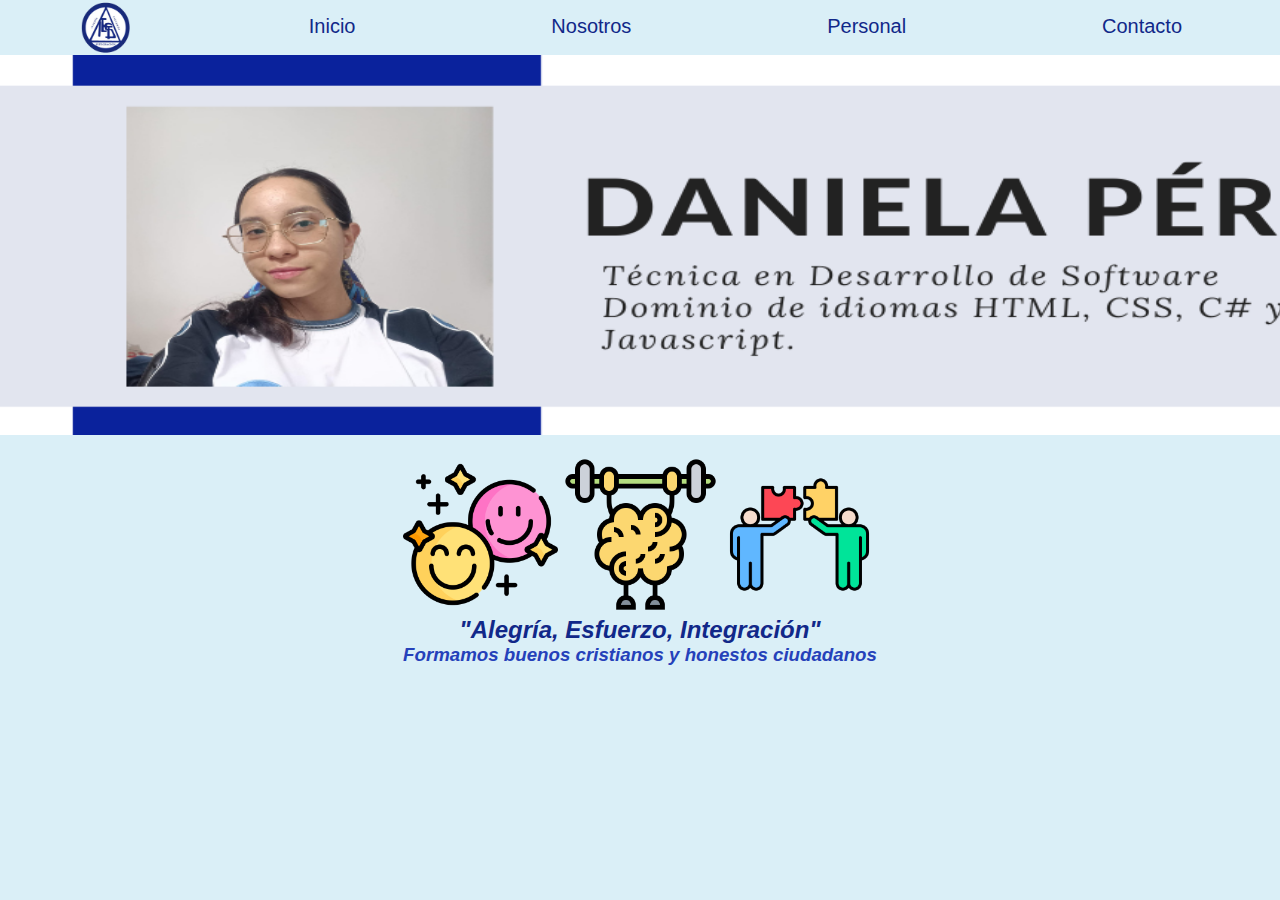
<file: index.html>
<!DOCTYPE html>
<html lang="en">
<head>
    <meta charset="UTF-8">
    <meta name="viewport" content="width=device-width, initial-scale=1.0">
    <link rel="stylesheet" href="profes.css">
    <title>IE SANTA TERESA</title>
    <link rel="shortcut icon" href="escudo-1120602291.jpeg" type="image/x-icon">
</head>
<body>
      
    <nav>

        <ul class="menu">
            <img src="escudo.gif" alt="" width="55" height="55">
            <li class="item"> <a href="index.html">Inicio</a></li>
            <li class="item"><a href="Nosotros.html">Nosotros</a></li>
            <li class="item">
                <a href="#">Personal</a>
                <ul class="menu-vertical">
                <li class="item"><a href="Directivos.html">Directivos</a></li>
                <li class="item"><a href="Docentes.html">Docentes</a></li>
                </ul>
            </li>
    
            <li class="item"><a href="contacto.html">Contacto</a></li>
        </ul>
    
    
        </nav>

        <img src="Slider página.png" alt="" width="1492" height="380">
        <br>

    <center>
        <br>
        <img src="sonriente.png" alt="" width="155">
        <img src="cerebro.png" alt="" width="155">
        <img src="esfuerzo-conjunto.png" alt="" width="155">
        <br>
        <h2 style="color: #112889;"><i>"Alegría, Esfuerzo, Integración"</i></h2>


        <h3 style="color: #2541ba;"> <i>Formamos buenos cristianos y honestos ciudadanos</i></h2>
    </center> 




</body>
</html>
</file>
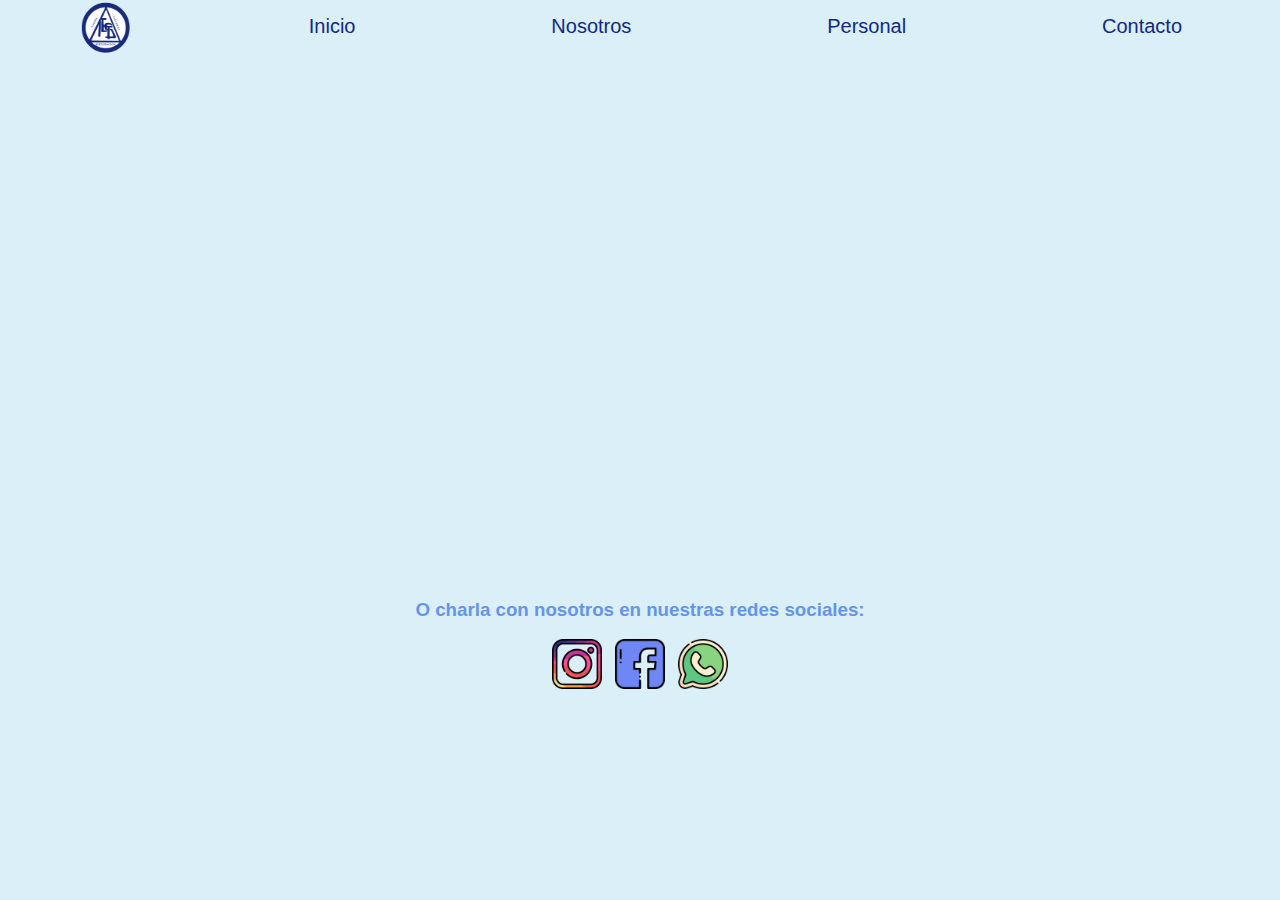
<file: contacto.html>
<!DOCTYPE html>
<html lang="en">
<head>
    <meta charset="UTF-8">
    <meta name="viewport" content="width=device-width, initial-scale=1.0">
    <link rel="stylesheet" href="profes.css">
    <title>IE SANTA TERESA</title>
    <link rel="shortcut icon" href="escudo-1120602291.jpeg" type="image/x-icon">
</head>
<body>
      
    <nav>

        <ul class="menu">
            <img src="escudo.gif" alt="" width="55" height="55">
            <li class="item"> <a href="index.html">Inicio</a></li>
            <li class="item"><a href="Nosotros.html">Nosotros</a></li>
            <li class="item">
                <a href="#">Personal</a>
                <ul class="menu-vertical">
                <li class="item"><a href="Directivos.html">Directivos</a></li>
                <li class="item"><a href="Docentes.html">Docentes</a></li>
                </ul>
            </li>
    
            <li class="item"><a href="contacto.html">Contacto</a></li>
        </ul>
    
    
        </nav>
    
    <iframe src="https://www.google.com/maps/embed?pb=!1m18!1m12!1m3!1d3965.7144513920375!2d-75.55897009060823!3d6.301201025682818!2m3!1f0!2f0!3f0!3m2!1i1024!2i768!4f13.1!3m3!1m2!1s0x8e442f398b77c2d3%3A0xb429887b52b9bf9b!2sIE%20Santa%20Teresa!5e0!3m2!1ses-419!2sco!4v1710278274808!5m2!1ses-419!2sco" width="1532" height="450" style="border:0;" allowfullscreen="" loading="lazy" referrerpolicy="no-referrer-when-downgrade"></iframe>
<br>
<br>
<br>
<br>
<br>
<br>

	<center>
		<h3 style="color: cornflowerblue;"> O charla con nosotros en nuestras redes sociales:</h3> <br>
		<a href="https://www.instagram.com/"><img src="instagram (1) copy.png" alt="" width="50"></a> &nbsp;
		<a href="https://es-la.facebook.com/"><img src="facebook.png" alt="" width="50"></a> &nbsp;
		<a href="https://web.whatsapp.com/"><img src="whatsapp.png" alt="" width="50"></a>
	</center>
</body>
</html>
</body>
</html>
</file>
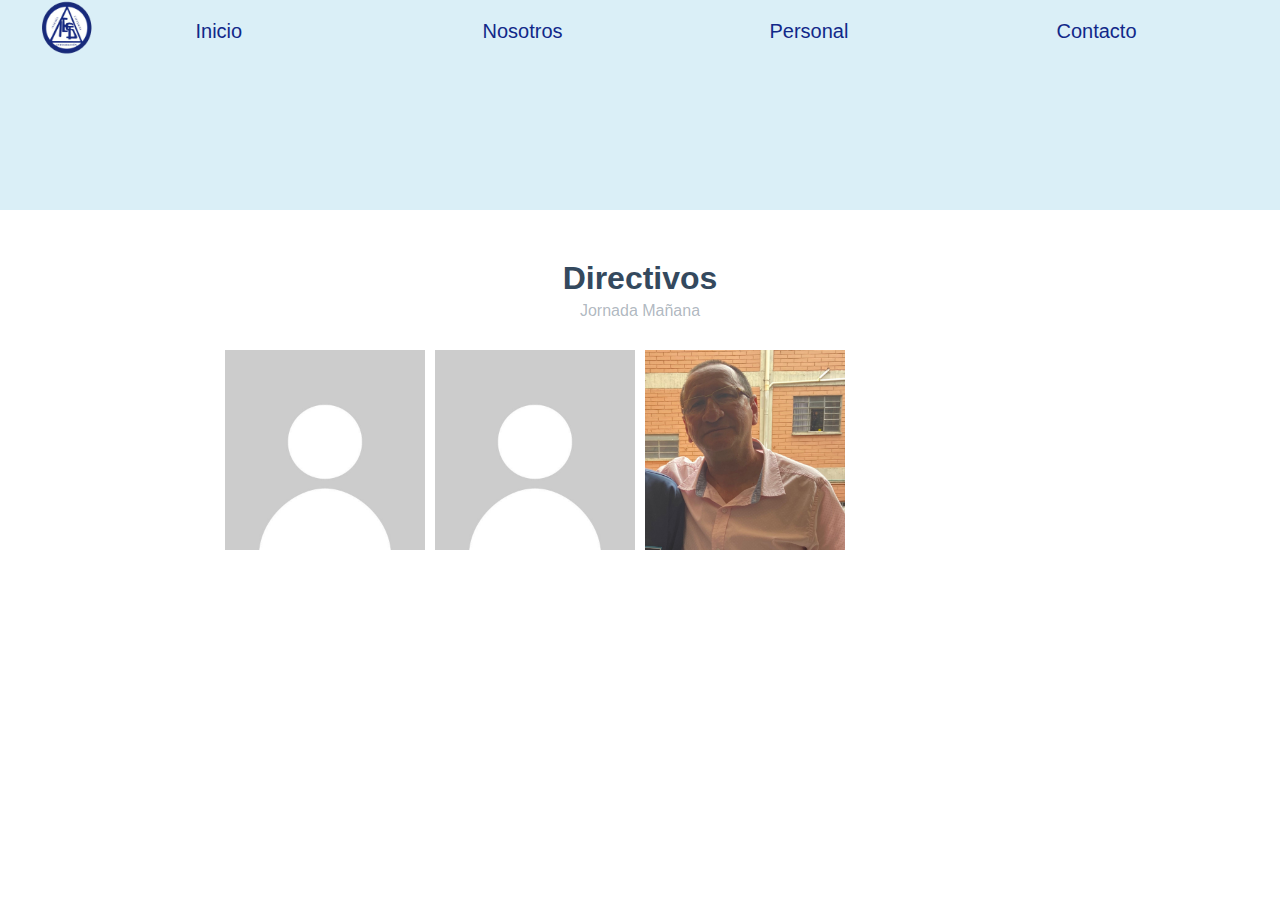
<file: Directivos.html>
<!DOCTYPE html>
<html lang="en">
<head>
    <meta charset="UTF-8">
    <meta name="viewport" content="width=device-width, initial-scale=1.0">
    <title>IE SANTA TERESA</title>
    <link rel="stylesheet" href="profes.css">
    <link rel="stylesheet" href="profesores.css">
    <link rel="shortcut icon" href="escudo-1120602291.jpeg" type="image/x-icon">

  </head>
<body>
  <nav>

    <ul class="menu">
        <img src="escudo.gif" alt="" width="55" height="55">
        <li class="item"> <a href="index.html">Inicio</a></li>
        <li class="item"><a href="Nosotros.html">Nosotros</a></li>
        <li class="item">
            <a href="#">Personal</a>
            <ul class="menu-vertical">
            <li class="item"><a href="Directivos.html">Directivos</a></li>
            <li class="item"><a href="Docentes.html">Docentes</a></li>
            </ul>
        </li>

        <li class="item"><a href="contacto.html">Contacto</a></li>
    </ul>


    </nav>

        <header>

            <div class='container'>
              <h1>Directivos</h1>
              <p>Jornada Mañana</p>
            </div>
          </header>
          <div class='container'>
            <ul class="imagen">
              <li>
                <a class='normal' href='#'>
                  <img src="descarga.jpg" alt="" width="200px">
                </a>
                <div class='info'>
                  <h3>Rector</h3>
                  <h3>Hector Hernán García Duque</h3>
                  <p>Abogado <br> Mágister en administración</p>
                </div>
              </li>
              <li>
                <a class='normal' href='#'>
                  <img src="descarga.jpg" alt="" width="200px">
                </a>
                <div class='info'>
                  <h3>Coordinadora Académica</h3>
                  <h3>Brígida Marcela Calle Amaya</h3>
                  <p>Ingeniera industrial <br> Magister en educación matemática</p>
                </div>
              </li>
              <li>
                <a class='normal' href='#'>
                 <img src="German.jpeg" alt="" width="200px">
                </a>
                <div class='info'>
                  <h3>Coordinador de Convivencia</h3>
                  <h3>Germán Dario Muñoz Ortiz</h3>
                  <p>Ingeniero agrónomo <br> Especialista en educación y desarrollo humano. </p>
                </div>
              </li>
            </ul>
          </div>

          <script src="profesores.js"></script>

          
    
</body>
</html>
</file>
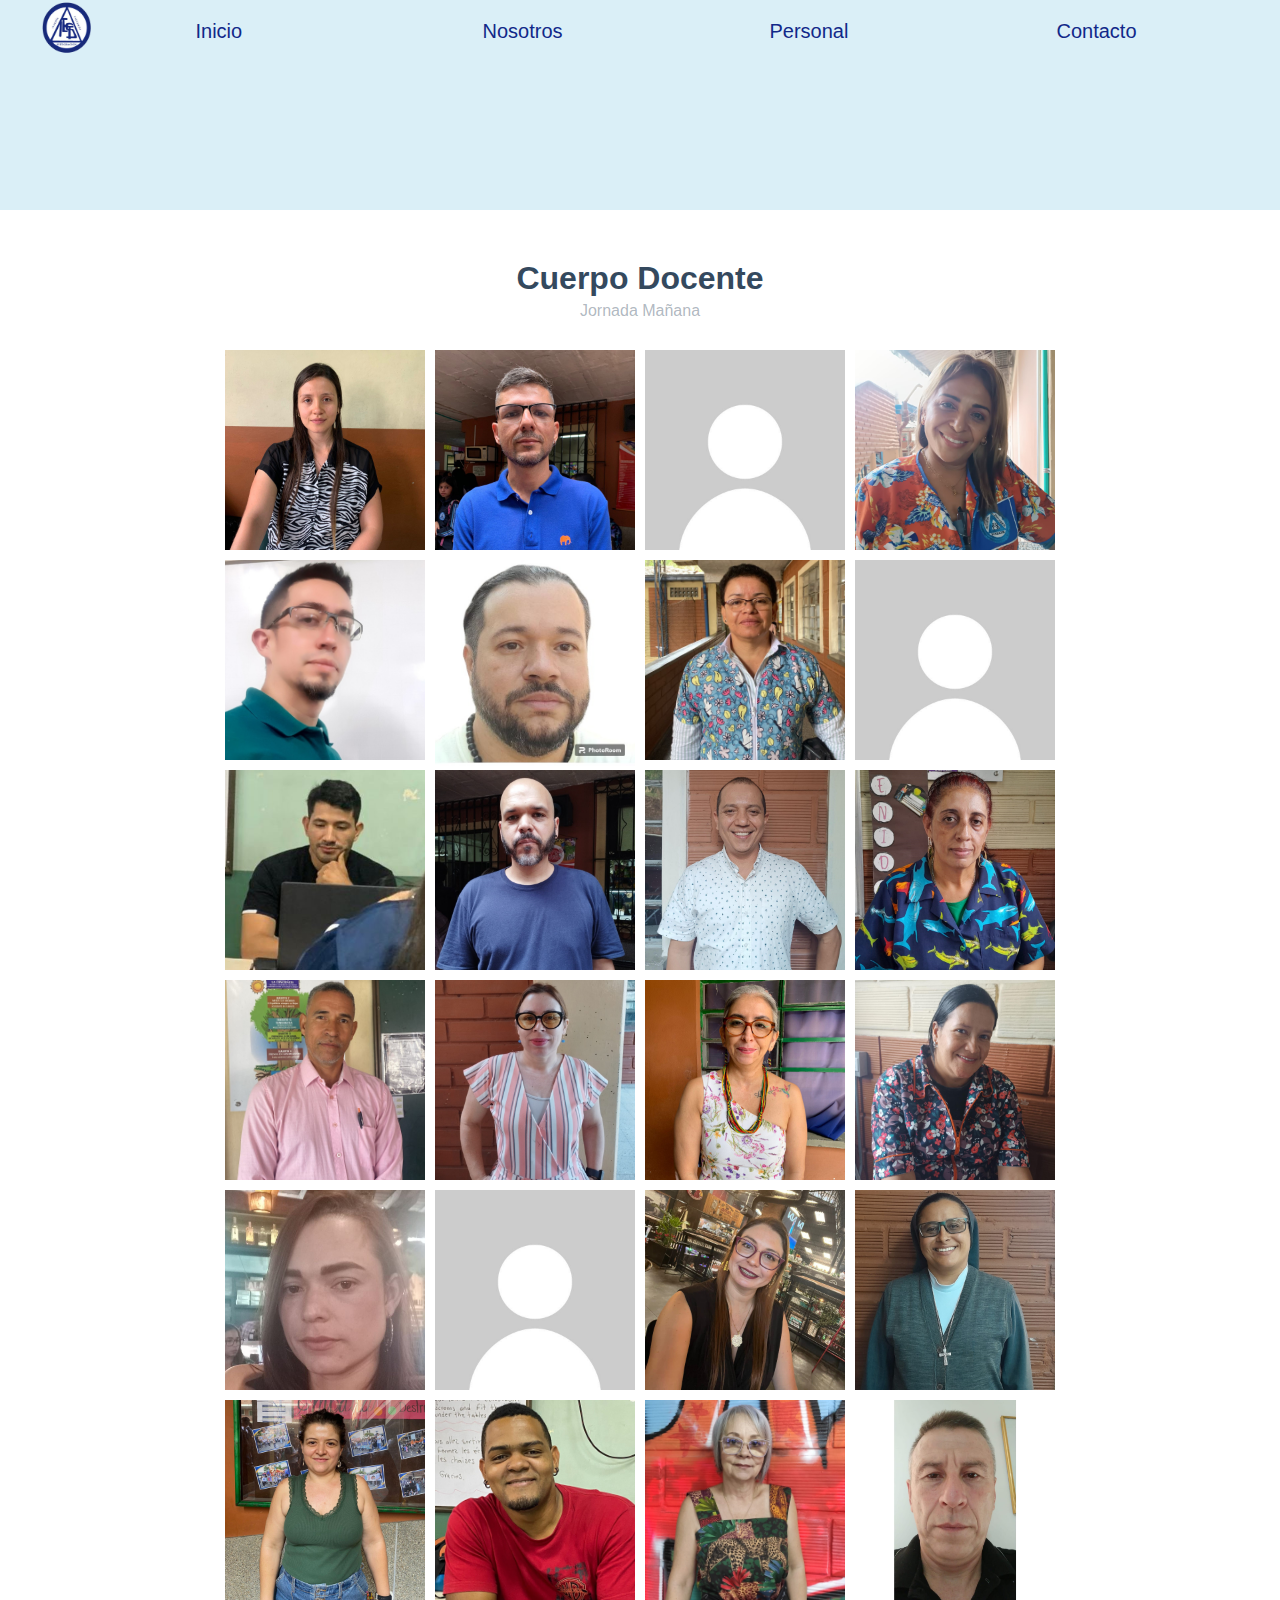
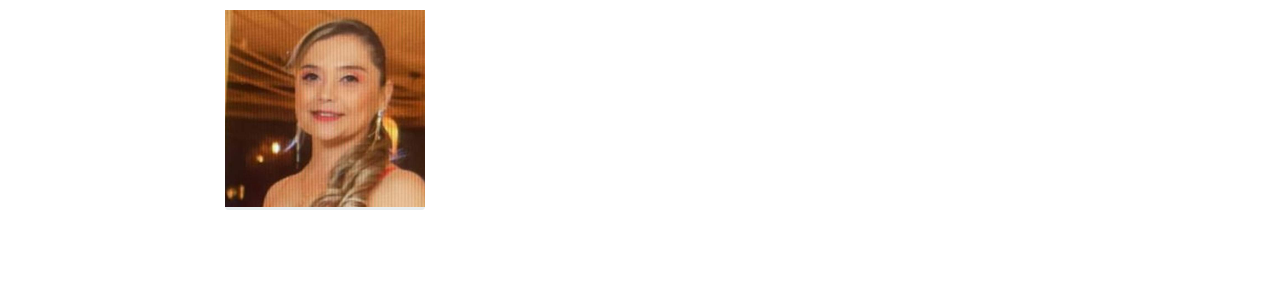
<file: Docentes.html>
<!DOCTYPE html>
<html lang="en">
<head>
    <meta charset="UTF-8">
    <meta name="viewport" content="width=device-width, initial-scale=1.0">
    <title>IE SANTA TERESA</title>
    <link rel="stylesheet" href="profes.css">
    <link rel="stylesheet" href="profesores.css">
    <link rel="shortcut icon" href="escudo-1120602291.jpeg" type="image/x-icon">
</head>
<body>
        
    <nav>

        <ul class="menu">
            <img src="escudo.gif" alt="" width="55" height="55">
            <li class="item"> <a href="index.html">Inicio</a></li>
            <li class="item"><a href="Nosotros.html">Nosotros</a></li>
            <li class="item">
                <a href="#">Personal</a>
                <ul class="menu-vertical">
                <li class="item"><a href="Directivos.html">Directivos</a></li>
                <li class="item"><a href="Docentes.html">Docentes</a></li>
                </ul>
            </li>
    
            <li class="item"><a href="contacto.html">Contacto</a></li>
        </ul>
    
    
        </nav>



        <header>
            <div class='container'>
              <h1>Cuerpo Docente</h1>
              <p>Jornada Mañana</p>
            </div>
          </header>
          <div class='container'>
            <ul class="imagen">
              <li>
                <a class='normal' href='#'>
                 <img src="Daniela J.jpeg" alt="" width="200px">
                </a>
                <div class='info'>
                  <h3>Daniela Jaramillo Yepes</h3>
                  <p>Licenciada en literatura y lengua castellana <br>Mágister en ciencias de la educación</p>
                </div>
              </li>
              <li>
                <a class='normal' href='#'>
                 <img src="Alex.jpeg" alt="" width="200px">
                </a>
                <div class='info'>
                  <h3>Fabio Alexander Vargas Ríos</h3>
                  <p>Licenciado en filosofía y letras <br> Magister en ciencias de la educación</p>
                </div>
              </li>
              <li>
                <a class='normal' href='#'>
                  <img src="descarga.jpg" alt="" width="200px">
                </a>
                <div class='info'>
                  <h3>Aydee Castaño Monsalve</h3>
                  <p>Licenciada en español y literatura <br> Licenciada en educación preescolar <br> Especialista en informática y multimedia </p>
                </div>
              </li>
              <li>
                <a class='normal' href='#'>
                  <img src="Maisa.jpeg" alt="" width="200px">
                </a>
                <div class='info'>
                  <h3>Maria Isabel Hernandez Escudero</h3>
                  <p>Licenciada en lenguas modernas Español e Inglés <br> Didáctica de la enseñanza en inglés <br> Mágister en ciencias de la educación</p>
                </div>
              </li>
              <li>
                <a class='normal' href='#'>
                  <img src="Franklin.jpeg" alt="" width="200px">
                </a>
                <div class='info'>
                  <h3>Franklin Rodriguez Ordoñez</h3>
                  <p>Licenciado en lenguas extranjeras Inglés y Francés <br>Mágister en Lingüistica</p>
                </div>
              </li>
              <li>
                <a class='normal' href='#'>
               <img src="Frank.jpeg" alt="" width="200px">
                </a>
                <div class='info'>
                  <h3>Frank Morales Tobón</h3>
                  <p>Administrador de empresas <br> Especialista en finanzas <br> Mágister en ciencias de la educación</p>
                </div>
              </li>
              <li>
                <a class='normal' href='#'>
                  <img src="Claudia.jpeg" alt="" width="200px">
                </a>
                <div class='info'>
                  <h3>Claudia Elena Isaza Graciano</h3>
                  <p>Ingeniera agrónoma <br> Magíster en enseñanza de la ciencias exactas y naturales </p>
                </div>
              </li>
              <li>
                <a class='normal' href='#'>
                 <img src="descarga.jpg" alt="" width="200px">
                </a>
                <div class='info'>
                  <h3>Yorty Weisner Arias Rentería</h3>
                  <p>Licenciado en Química <br> Recreacionista</p>
                </div>
              </li>
              <li>
                <a class='normal' href='#'>
                <img src="Sergio.jpg" alt="" width="200px">
                </a>
                <div class='info'>
                  <h3>Sergio Andrés Martínez Salazar
                  </h3>
                  <p>Ingeniero civil <br> Licenciado en física y matemáticas </p>
                </div>
              </li>
              <li>
                <a class='normal' href='#'>
                  <img src="Checho.jpeg" alt="" width="200px">
                </a>
                <div class='info'>
                  <h3>Sergio Armando Gamboa Morales</h3>
                  <p>Licenciado en educación básica con énfasis en ciencias naturales y educación ambiental <br> Magister en ciencias de la educación</p>
                </div>
              </li>
              <li>
                <a class='normal' href='#'>
                  <img src="Diego.jpg" alt="" width="200px">
                </a>
                <div class='info'>
                  <h3>Diego Fernando Marulanda Sarmiento</h3>
                  <p>Licenciado en física y matemáticas</p>
                </div>
              </li>
              <li>
                <a class='normal' href='#'>
                  <img src="Monica.jpeg" alt="" width="200px">
                </a>
                <div class='info'>
                  <h3>Monica Mariza Hoyos Zapata</h3>
                  <p>Ingeniera agrícola <br> Diplomada en formación pedagógica <br> Magister en ciencias de la Educación</p>
                </div>
              </li>
              <li>
                <a class='normal' href='#'>
                  <img src="Cardenas.jpeg" alt="" width="200px">
                </a>
                <div class='info'>
                  <h3>Carlos Mario Cárdenas Mazenet</h3>
                  <p>Licenciado en matemáticas y física <br> Matemático avanzado </p>
                </div>
              </li>
              <li>
                <a class='normal' href='#'>
                 <img src="Lida.jpeg" alt="" width="200px">
                </a>
                <div class='info'>
                  <h3>Lida Yaneth Vélez espinosa</h3>
                  <p>Ingeniera electrónica, Ingeniera administrativa, Mágister en educación matemática, Doctora en educación</p>
                </div>
              </li>
              <li>
                <a class='normal' href='#'>
                  <img src="Liliana.jpeg" alt="" width="200px">
                </a>
                <div class='info'>
                  <h3>Liliana Stella Londoño Saldarriaga</h3>
                  <p>Historiadora Especialista en derechos humanos y gestión de la educación <br> Magíster en ciencias políticas </p>
                </div>
              </li>
              <li>
                <a class='normal' href='#'>
                  <img src="Diana P.jpg" alt="" width="200px">
                </a>
                <div class='info'>
                  <h3> Diana María Peláez Villegas</h3>
                  <p>Licenciada en geografía e historia</p>
                </div>
              </li>
              <li>
                <a class='normal' href='#'>
                  <img src="Monica R.jpg" alt="" width="200px">
                </a>
                <div class='info'>
                  <h3>Monica Rodríguez Rodríguez</h3>
                  <p>Licenciada en filosofía <br> Magister en ciencias de la educación</p>
                </div>
              </li>
              <li>
                <a class='normal' href='#'>
                  <img src="descarga.jpg" alt="" width="200px">
                </a>
                <div class='info'>
                  <h3>Giovanna Villa Uribe</h3>
                  <p>Licenciada en Geografía e Historia</p>
                </div>
              </li>
              <li>
                <a class='normal' href='#'>
                 <img src="Diana.jpeg" alt="" width="200px">
                </a>
                <div class='info'>
                  <h3>Diana Catalina Reyes Serna</h3>
                  <p>Licenciada en ciencias religiosas <br>Mágister en gestión de la tecnología educativa</p>
                </div>
              </li>
              <li>
                <a class='normal' href='#'>
                  <img src="Sorjo.jpeg" alt="" width="200px">
                </a>
                <div class='info'>
                  <h3>Sor Johana María Echeverry Rios</h3>
                  <p>Licenciada en Ciencias Religiosas <br> Especialista en gerencia educativa <br> Mágister en Educación
                  </p>
                </div>
              </li>
              <li>
                <a class='normal' href='#'>
                  <img src="Isabel.jpeg" alt="" width="200px">
                </a>
                <div class='info'>
                  <h3>Claudia Isabel Gómez</h3>
                  <p>Ingeniera de Sistemas</p>
                </div>
              </li>
              <li>
                <a class='normal' href='#'>
                  <img src="Jey.jpeg" alt="" width="200px">
                </a>
                <div class='info'>
                  <h3>Jey Erick Yugarky Ortega</h3>
                  <p>Ingeniero en sistemas <br> Licenciado en Tecnología e Informática <br> Especialista en Seguridad Informática</p>
                </div>
              </li>
              <li>
                <a class='normal' href='#'>
                  <img src="Gloria.jpeg" alt="Docente de artistica" width="200px">
                </a>
                <div class='info'>
                  <h3>Gloria Elena Aristizábal Pérez</h3>
                  <p>Bachiller en artes aplicadas <br> Arquitecta <br> Mágister en interventoría de obras
                  </p>
                </div>
              </li>
              <li>
                <a class='normal' href='#'>
                  <img src="Elias.jpg" alt="" width="200px">
                </a>
                <div class='info'>
                  <h3>Elías Otálora</h3>
                  <p>PTC <br>Especialista en pedagogía de la lúdica</p>
                </div>
              </li>
              <li>
                <a class='normal' href='#'>
                  <img src="Rosita.jpeg" alt="" width="200px">
                </a>
                <div class='info'>
                  <h3>Rosa Isabel Marín Ossa</h3>
                  <p>Licenciada en educación infantil <br>
                    Magister en ciencias de la educación <br> 
                    Bachiller pedagógica</p>
                </div>
              </li>
            </ul>
          </div>
          
          <script src="profesores.js"></script>
</file>
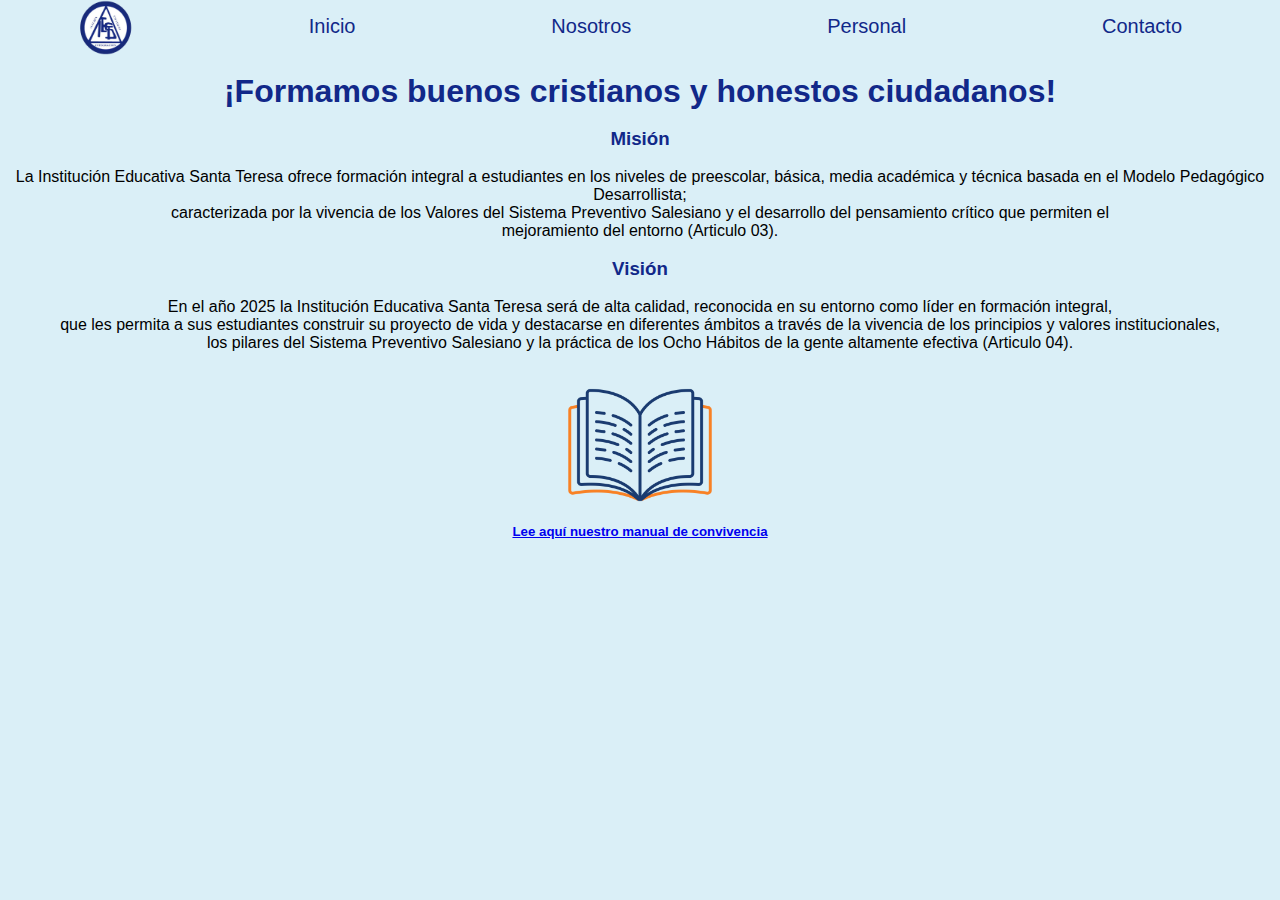
<file: Nosotros.html>
<!DOCTYPE html>
<html lang="en">
<head>
    <meta charset="UTF-8">
    <meta name="viewport" content="width=device-width, initial-scale=1.0">
    <link rel="shortcut icon" href="escudo-1120602291.jpeg" type="image/x-icon">
    <link rel="stylesheet" href="profes.css">
    <title>IE SANTA TERESA</title>
</head>
<body>

    <nav>

        <ul class="menu">
            <img src="escudo.gif" alt="" width="55" height="55">
            <li class="item"> <a href="index.html">Inicio</a></li>
            <li class="item"><a href="Nosotros.html">Nosotros</a></li>
            <li class="item">
                <a href="#">Personal</a>
                <ul class="menu-vertical">
                <li class="item"><a href="Directivos.html">Directivos</a></li>
                <li class="item"><a href="Docentes.html">Docentes</a></li>
                </ul>
            </li>
    
            <li class="item"><a href="contacto.html">Contacto</a></li>
        </ul>
    
    
        </nav>

        <br>

        <center>
    <h1 style="color: #112889;">¡Formamos buenos cristianos y honestos ciudadanos!</h1> 
    <br>
    <h3 style="color: #112889;">Misión</h3>
    <br>
    <p>La Institución Educativa Santa Teresa ofrece formación integral a estudiantes en los
        niveles de preescolar, básica, media académica y técnica basada en el Modelo
        Pedagógico Desarrollista; <br> caracterizada por la vivencia de los Valores del Sistema
        Preventivo Salesiano y el desarrollo del pensamiento crítico que permiten el <br>
        mejoramiento del entorno (Articulo 03). </p>

        <br>

    <h3 style="color: #112889;">Visión</h3>
    <br>
    <p>En el año 2025 la Institución Educativa Santa Teresa será de alta calidad, reconocida
        en su entorno como líder en formación integral, <br> que les permita a sus estudiantes
        construir su proyecto de vida y destacarse en diferentes ámbitos a través de la vivencia
        de los principios y valores institucionales, <br>los pilares del Sistema Preventivo Salesiano
        y la práctica de los Ocho Hábitos de la gente altamente efectiva (Articulo 04). </p>

        <br>
        <a href="https://santateresaie.edu.co/wp-content/uploads/2023/07/Manual-de-Convivencia-aprobado-28nov22-2.pdf"><img src="libro-abierto.png" alt="" width="150px"></a>
        <a href="https://santateresaie.edu.co/wp-content/uploads/2023/07/Manual-de-Convivencia-aprobado-28nov22-2.pdf"><h5>Lee aquí nuestro manual de convivencia</h5></a>
        </center>

</body>
</html>
</file>
<file: profes.css>
*{
    margin: 0;
    padding: 0;
    box-sizing: border-box;
    font-family:'Franklin Gothic Medium', 'Arial Narrow', Arial, sans-serif
}

body{ background-color:#DAEFF7;}

nav{
    margin: auto;
    background-color: #DAEFF7;
    font-size: 20px;
    z-index: 1000;
    width: 100%;
}

.menu{
    list-style: none;
    display: flex;
    justify-content: space-around;
}

.menu > .item > a {
    display: block;
    padding: 15px 20px;
    color: #112889;
    text-decoration: none;
}

.menu > .item:hover{
    background-color: #0AA6ED;
}

.menu-vertical{
    position: absolute;
    display: none;
    list-style: none;
    width: 15px 20px;
    background-color: #DAEFF7;
    margin-left: auto;
}

.menu .item:hover .menu-vertical{
    display: block;
    right: 10;
}

.menu-vertical .item:hover{
    background-color: #0AA6ED;
}

.menu-vertical .item  a{
    display: block;
    color:#112889;
    text-decoration: none;
    padding: 15px;
}
</file>
<file: profesores.css>
@import url(https://fonts.googleapis.com/css?family=Bree+Serif);
/* the important bits */
li {
  perspective: 400px;
}


.info {
  transform: rotate3d(1, 0, 0, 90deg);
  width: 100%;
  height: 100%;
  padding: 20px;
  position: absolute;
  top: 0;
  left: 0;
  border-radius: 4px;
  pointer-events: none;
  background-color: #0AA6ED;
}

.in-top .info {
  transform-origin: 50% 0%;
  -webkit-animation: in-top 300ms ease 0ms 1 forwards;
          animation: in-top 300ms ease 0ms 1 forwards;
}

.in-right .info {
  transform-origin: 100% 0%;
  -webkit-animation: in-right 300ms ease 0ms 1 forwards;
          animation: in-right 300ms ease 0ms 1 forwards;
}

.in-bottom .info {
  transform-origin: 50% 100%;
  -webkit-animation: in-bottom 300ms ease 0ms 1 forwards;
          animation: in-bottom 300ms ease 0ms 1 forwards;
}

.in-left .info {
  transform-origin: 0% 0%;
  -webkit-animation: in-left 300ms ease 0ms 1 forwards;
          animation: in-left 300ms ease 0ms 1 forwards;
}

.out-top .info {
  transform-origin: 50% 0%;
  -webkit-animation: out-top 300ms ease 0ms 1 forwards;
          animation: out-top 300ms ease 0ms 1 forwards;
}

.out-right .info {
  transform-origin: 100% 50%;
  -webkit-animation: out-right 300ms ease 0ms 1 forwards;
          animation: out-right 300ms ease 0ms 1 forwards;
}

.out-bottom .info {
  transform-origin: 50% 100%;
  -webkit-animation: out-bottom 300ms ease 0ms 1 forwards;
          animation: out-bottom 300ms ease 0ms 1 forwards;
}

.out-left .info {
  transform-origin: 0% 0%;
  -webkit-animation: out-left 300ms ease 0ms 1 forwards;
          animation: out-left 300ms ease 0ms 1 forwards;
}

@-webkit-keyframes in-top {
  from {
    transform: rotate3d(-1, 0, 0, 90deg);
  }
  to {
    transform: rotate3d(0, 0, 0, 0deg);
  }
}

@keyframes in-top {
  from {
    transform: rotate3d(-1, 0, 0, 90deg);
  }
  to {
    transform: rotate3d(0, 0, 0, 0deg);
  }
}
@-webkit-keyframes in-right {
  from {
    transform: rotate3d(0, -1, 0, 90deg);
  }
  to {
    transform: rotate3d(0, 0, 0, 0deg);
  }
}
@keyframes in-right {
  from {
    transform: rotate3d(0, -1, 0, 90deg);
  }
  to {
    transform: rotate3d(0, 0, 0, 0deg);
  }
}
@-webkit-keyframes in-bottom {
  from {
    transform: rotate3d(1, 0, 0, 90deg);
  }
  to {
    transform: rotate3d(0, 0, 0, 0deg);
  }
}
@keyframes in-bottom {
  from {
    transform: rotate3d(1, 0, 0, 90deg);
  }
  to {
    transform: rotate3d(0, 0, 0, 0deg);
  }
}
@-webkit-keyframes in-left {
  from {
    transform: rotate3d(0, 1, 0, 90deg);
  }
  to {
    transform: rotate3d(0, 0, 0, 0deg);
  }
}
@keyframes in-left {
  from {
    transform: rotate3d(0, 1, 0, 90deg);
  }
  to {
    transform: rotate3d(0, 0, 0, 0deg);
  }
}
@-webkit-keyframes out-top {
  from {
    transform: rotate3d(0, 0, 0, 0deg);
  }
  to {
    transform: rotate3d(-1, 0, 0, 104deg);
  }
}
@keyframes out-top {
  from {
    transform: rotate3d(0, 0, 0, 0deg);
  }
  to {
    transform: rotate3d(-1, 0, 0, 104deg);
  }
}
@-webkit-keyframes out-right {
  from {
    transform: rotate3d(0, 0, 0, 0deg);
  }
  to {
    transform: rotate3d(0, -1, 0, 104deg);
  }
}
@keyframes out-right {
  from {
    transform: rotate3d(0, 0, 0, 0deg);
  }
  to {
    transform: rotate3d(0, -1, 0, 104deg);
  }
}
@-webkit-keyframes out-bottom {
  from {
    transform: rotate3d(0, 0, 0, 0deg);
  }
  to {
    transform: rotate3d(1, 0, 0, 104deg);
  }
}
@keyframes out-bottom {
  from {
    transform: rotate3d(0, 0, 0, 0deg);
  }
  to {
    transform: rotate3d(1, 0, 0, 104deg);
  }
}
@-webkit-keyframes out-left {
  from {
    transform: rotate3d(0, 0, 0, 0deg);
  }
  to {
    transform: rotate3d(0, 1, 0, 104deg);
  }
}
@keyframes out-left {
  from {
    transform: rotate3d(0, 0, 0, 0deg);
  }
  to {
    transform: rotate3d(0, 1, 0, 104deg);
  }
}

.imagen {
  padding: 0;
  margin: 0 0 50px;
}
.imagen:after {
  content: "";
  display: table;
  clear: both;
}

li {
  position: relative;
  float: left;
  width: 200px;
  height: 200px;
  margin: 5px;
  padding: 0;
  list-style: none;
}
li a {
  display: inline-block;
  vertical-align: top;
  text-decoration: none;
  border-radius: 4px;
}
li h3 {
  margin: 0;
  font-size: 16px;
  color: rgba(255, 255, 255, 0.9);
}
li p {
  font-size: 12px;
  line-height: 1.5;
  color: rgba(255, 255, 255, 0.8);
}
li .normal {
  width: 100%;
  height: 100%;
  background-color: #ECF0F1;
  color: rgba(52, 73, 94, 0.6);
  box-shadow: inset 0 2px 20px #e6ebed;
  text-align: center;
  font-size: 50px;
  line-height: 200px;
}
li .normal svg {
  pointer-events: none;
  width: 50px;
}
li .normal svg path {
  fill: rgba(52, 73, 94, 0.2);
}

* {
  box-sizing: border-box;
}

body {
  background-color: #fff;
}

h1 {
  margin: 0 auto 5px;
  text-align: center;
}

h3 {
  font-family: 'Franklin Gothic Medium', 'Arial Narrow', Arial, sans-serif
}

.container {
  width: 840px;
  margin: 0 auto;
}

header {
  font-family: 'Franklin Gothic Medium', 'Arial Narrow', Arial, sans-serif;
  text-align: center;
  margin: 50px 0 25px;
  color: #34495E;
}
header p {
  margin: 0;
  color: rgba(52, 73, 94, 0.4);
}
</file>
